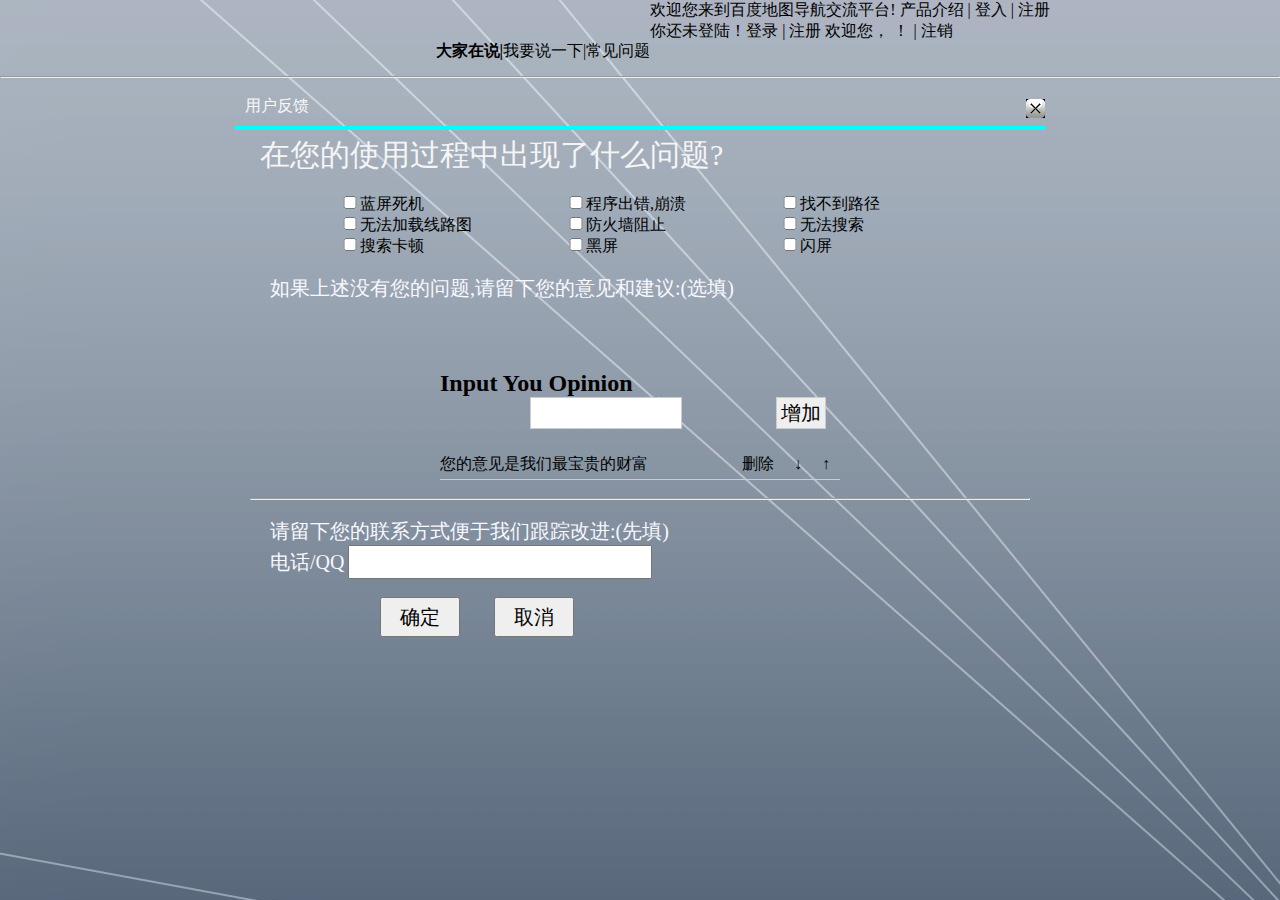
<file: baidu/index.html>
<!DOCTYPE html>
<html lang="en">
<head>
    <meta charset="UTF-8">
    <title>意见交流</title>
    <link href="./css/opinion_css.css" rel="stylesheet" type="text/css"/>
    <script type="text/javascript" src="js/jquery-1.12.4.js"></script>
    <script type="text/javascript">
        $(document).ready(function(){
            var $wbk = $("#youinput");
            $wbk.focus(function(){

            }).keydown(function(){
                $(this).css({background:"#A8B2BE"})
            }).keyup(function(){
                $(this).css({background:"white"})
            });
        })
    </script>
    <script type="text/javascript">
        $(function(){

            $('#btn1').click(function(){

                var txt = $('#txt1').val();
                console.log(txt);
                $('#txt1').val('');

                if(txt==''){
                    alert('请输入内容！');
                    return;
                }


                $li = $('<li><span>'+ txt +'</span><a href="javascript:;" class="up"> ↑ </a><a href="javascript:;" class="down"> ↓ </a><a href="javascript:;" class="del">删除</a></li>');

                $li.appendTo('#list');

            });



            /*

             $('.del').click(function() {
             $(this).parent().remove();
             });

             */


            $('#list').delegate('a', 'click', function() {

                var handler = $(this).attr('class');

                if(handler=='del'){
                    $(this).parent().remove();
                }

                if(handler=='up'){

                    if($(this).parent().prev().length==0)
                    {
                        alert('到顶了！');
                        return;
                    }

                    $(this).parent().insertBefore($(this).parent().prev());
                }

                if(handler=='down'){

                    if($(this).parent().next().length==0)
                    {
                        alert('到底了！');
                        return;
                    }

                    $(this).parent().insertAfter($(this).parent().next());
                }


            });



        })

    </script>
    <style type="text/css">
        .list_con{
            width:400px;
            margin:50px auto 0;
        }

        .inputtxt{
            width:350px;
            height:30px;
            border:1px solid #ccc;
            padding:0px;
            text-indent:10px;

        }

        .inputbtn{
            width:40px;
            height:32px;
            padding:0px;
            border:1px solid #ccc;
        }

        .list{
            margin:0;
            padding:0;
            list-style:none;
            margin-top:20px;
        }

        .list li{
            height:30px;
            line-height:30px;
            border-bottom:1px solid #ccc;
        }

        .list li span{
            float:left;
        }

        .list li a{
            float:right;
            text-decoration:none;
            margin:0 10px;
        }
    </style>
</head>
<body>
<div id="box">
    <div id="top">
        <div id="top_nav">
            <ul>
                <li><a href="#">欢迎您来到百度地图导航交流平台!</a>&nbsp;</li>
                <li><a href="#">产品介绍</a>&nbsp;|&nbsp;</li>
                <li><a href="./index.html">登入</a>&nbsp;|&nbsp;</li>
                <li><a href="tourist.html">注册</a></li>
                <div class="user">
            <asp:Panel ID="Panel1" runat="server">
                你还未登陆！<a class="log" href="UserLogin.aspx"  target="_parent">登录</a>
                <span>|</span>
                <a class="reg" href="register.aspx"  target="_parent">注册</a>
            </asp:Panel>
            <asp:Panel ID="Panel2" runat="server">
                欢迎您，<asp:Label ID="UserName" runat="server">
                        
                        </asp:Label>！
                <span>|</span>
                <a class="reg" href="exit.aspx"  target="_parent">注销</a>
            </asp:Panel>
            </div>
            </ul>
        </div>
    </div>

    <div id="nav">
        <div id="nav_nav">
            <ul>
                <li><a href="#"><h4>大家在说|</h4></a></li>
                <li><a href="#">我要说一下|</a></li>
                <li><a href="#">常见问题</a></li>
            </ul>
        </div>

    </div>
    <hr/>
    <br/>
    <div id="main">
        <div id="useropinion">
            <p>用户反馈</p>
            <img src=img/xt.png>
        </div>
        <hr style="border: 2px solid cyan;"/>
        <div id="choose">
            <p>在您的使用过程中出现了什么问题?</p>
            <br/>
            <input type="checkbox" value="1"/>蓝屏死机&nbsp;&nbsp;&nbsp;&nbsp;&nbsp;&nbsp;&nbsp;&nbsp;&nbsp;&nbsp;&nbsp;&nbsp;
            <input type="checkbox" value="2"/>程序出错,崩溃
            <input type="checkbox" value="3"/>找不到路径
            <br/>
            <input type="checkbox" value="4"/>无法加载线路图
            <input type="checkbox" value="5"/>防火墙阻止&nbsp;&nbsp;&nbsp;&nbsp;&nbsp;
            <input type="checkbox" value="6"/>无法搜索
            <br/>
            <input type="checkbox" value="7"/>搜索卡顿&nbsp;&nbsp;&nbsp;&nbsp;&nbsp;&nbsp;&nbsp;&nbsp;&nbsp;&nbsp;&nbsp;&nbsp;
            <input type="checkbox" value="8"/>黑屏&nbsp;&nbsp;&nbsp;&nbsp;&nbsp;&nbsp;&nbsp;&nbsp;&nbsp;&nbsp;&nbsp;&nbsp;&nbsp;&nbsp;&nbsp;&nbsp;&nbsp;
            <input type="checkbox" value="9"/>闪屏
            <br/>
            <br/>
            <span style="color: ghostwhite; font-size: 20px; margin-left: 20px;">如果上述没有您的问题,请留下您的意见和建议:(选填)</span>
            <br/>
            <br/>
            <!--<input type="text" style="width: 740px; height: 300px; margin: 0 auto;margin-left: 20px;scroll:auto;background-color: #A8B2BE;border: 1px dotted #FF1CFF;"/>-->
            <div>
                <div class="list_con">
                    <h2 >Input You Opinion</h2>
                    <input type="text" name="" id="txt1" class="inputtxt" style="width: 150px;">
                    <input type="button" name="" value="增加" id="btn1" class="inputbtn" style="width: 50px;">

                    <ul id="list" class="list">
                        <li><span>您的意见是我们最宝贵的财富</span><a href="javascript:;" class="up"> ↑ </a><a href="javascript:;" class="down"> ↓ </a><a href="javascript:;" class="del">删除</a></li>
                    </ul>

                </div>
            </div>
            <br/>
            <hr/>
            <br/>
            <span style="color: ghostwhite; font-size: 20px; margin-left: 20px;">请留下您的联系方式便于我们跟踪改进:(先填)</span>
            <br/>
            <span style="color: ghostwhite; font-size: 20px; margin-left: 20px;">电话/QQ</span>
            <input id="youinput" type="text" style="width: 300px; height: 30px; margin-left: 0px;"/>
            <br/>
            <br/>
            <input type="button" value="确定" style="width: 80px;height: 40px; margin-left: 130px;"/>
            <input type="button" value="取消" style="width: 80px;height: 40px; margin-left: 30px;"/>
        </div>
        <div>

        </div>
    </div>


</div>
</body>
</html>
</file>
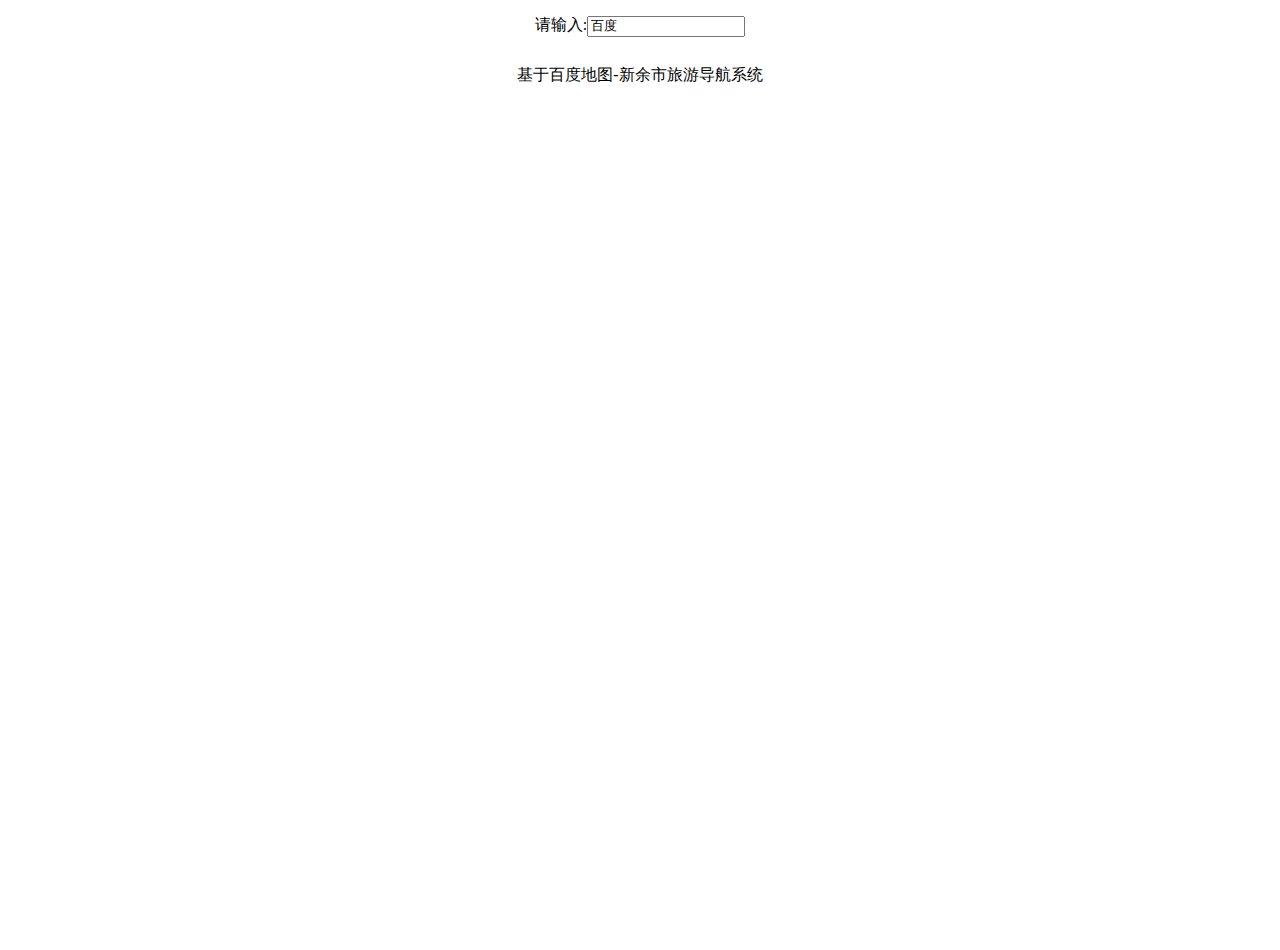
<file: baidu/baidumap.html>
﻿<!DOCTYPE html>
<html lang="en">
<head>
	<meta charset="UTF-8">
	<title>百度地图测试</title>
	<style>
		body{margin:0;}
		#map{position:absolute;width:100%;height:100%;}
	</style>
	<!-- 引入百度js -->
    <script src="http://api.map.baidu.com/api?v=3.0&ak=yO4Hce8GECHjSzVeMafO7m95gGvWNSoU"></script>

</head>
<body>
    <div style="height: 50px;line-height: 50px;text-align: center;">
        <!--<div style="margin-left:50px;float: left">-->
            <!--<input type="text" id="suggestId" size="20" value="百度" style="width:200px;margin-bottom: 10px;"-->
                   <!--placeholder="请输入地址检索"/>-->
            <!--<a href="javascript:void(0);" onclick="document.getElementById('suggestId').value=''">清除</a>-->
        <!--</div>-->
        <div id="r-result">请输入:<input type="text" id="suggestId" size="20" value="百度" style="width:150px;" /></div>
        <!--<div id="searchResultPanel" style="border:1px solid #C0C0C0;width:150px;height:auto; display:none;"></div>-->
        <!--点击地图任意一点获取坐标-->
        基于百度地图-新余市旅游导航系统
    </div>

	<div id="map">
	</div>


	<script>
		// 自己编写的js代码
		var map = new BMap.Map("map");

		// 设置中心点
		// * 经纬度
		// * 城市
		map.centerAndZoom('新余', 16);//(城市,缩放级别:1,19)     定位在新余


		map.enableScrollWheelZoom(true);


		// 添加地图控件
		var top_left_control = new BMap.ScaleControl({anchor: BMAP_ANCHOR_TOP_LEFT});// 左上角，添加比例尺
		var top_left_navigation = new BMap.NavigationControl();  //左上角，添加默认缩放平移控件
		var top_right_navigation = new BMap.NavigationControl({anchor: BMAP_ANCHOR_TOP_RIGHT, type: BMAP_NAVIGATION_CONTROL_SMALL}); //右上角，仅包含平移和缩放按钮

		map.addControl(top_left_control);        
		map.addControl(top_left_navigation);     
		//map.addControl(top_right_navigation);


		// 鼠标点选坐标
		//单击获取点击的经纬度
		map.addEventListener("click", function (e) {
		    console.log(e.point.lng + "," + e.point.lat);
		});

		// 自动定位
		// 添加定位控件
		var geolocationControl = new BMap.GeolocationControl();
		geolocationControl.addEventListener("locationSuccess", function(e){
			// 定位成功事件
			var address = '';
			address += e.addressComponent.province;
			address += e.addressComponent.city;
			address += e.addressComponent.district;
			address += e.addressComponent.street;
			address += e.addressComponent.streetNumber;
			alert("当前定位地址为：" + address);        //获取当前位置
		});

		geolocationControl.addEventListener("locationError",function(e){
		// 定位失败事件
			alert(e.message);
		});
		map.addControl(geolocationControl);


		// 全景
		var stCtrl = new BMap.PanoramaControl(); //构造全景控件
		stCtrl.setOffset(new BMap.Size(20, 20));
		map.addControl(stCtrl);//添加全景控件


		// 地图空间2d/3d
		var mapType1 = new BMap.MapTypeControl({ mapTypes: [BMAP_NORMAL_MAP, BMAP_HYBRID_MAP] });
		var mapType2 = new BMap.MapTypeControl({ anchor: BMAP_ANCHOR_TOP_RIGHT });

		var overView = new BMap.OverviewMapControl();
		var overViewOpen = new BMap.OverviewMapControl({ isOpen: true, anchor: BMAP_ANCHOR_BOTTOM_RIGHT });

		map.addControl(mapType1);          //2D图，卫星图  右上角
		map.addControl(mapType2);          //左上角，默认地图控件
		map.setCurrentCity("新余");        //由于有3D图，需要设置城市
	    map.addControl(overView);          //添加默认缩略地图控件
	    map.addControl(overViewOpen);      //右下角，打开


		// 测距
		var myDis = new BMapLib.DistanceTool(map);
		map.addEventListener("load",function(){
		myDis.open();  //开启鼠标测距
//		myDis.close();  //关闭鼠标测距大
		});

		// 路况
		var ctrl = new BMapLib.TrafficControl({
		    showPanel: false //是否显示路况提示面板
		});
		map.addControl(ctrl);
		ctrl.setAnchor(BMAP_ANCHOR_BOTTOM_RIGHT);

        //添加信息窗口
		var opts = {
		    width: 250,     // 信息窗口宽度    
		    height: 100,     // 信息窗口高度    
		    title: "Hello"  // 信息窗口标题   
		}
		var infoWindow = new BMap.InfoWindow("World", opts);  // 创建信息窗口对象    
		map.openInfoWindow(infoWindow, map.getCenter());      // 打开信息窗口

        //地图样式
		var myStyleJson = [
            {
                "featureType": "road",
                "elementType": "geometry.stroke",
                "stylers": {
                    "color": "#ff0000"
                }
            }];
        map.setMapStyle({ styleJson: myStyleJson });


//        //添加图层
//
//        var map = new BMap.Map("l-map");          // 创建地图实例
//        var point = new BMap.Point(116.404, 39.915);  // 创建点坐标
//        map.centerAndZoom(point,15);                  // 初始化地图，设置中心点坐标和地图级别
//        var tilelayer = new BMap.TileLayer();         // 创建地图层实例
//        tilelayer.getTilesUrl=function(){             // 设置图块路径
//            return "layer.gif";
//
//        };
//        map.addTileLayer(tilelayer);                // 将图层添加到地图上

        var map = new BMap.Map("map", {mapType: BMAP_NORMAL_MAP, minZoom: 1, maxZoom: 18});
        //设置地图类型及最小最大级别

        var marker = new BMap.Marker(point); //将点转化成标注点
        map.addOverlay(marker);  //将标注点添加到地图上

        //设置地图级别（1-18）
        map.centerAndZoom(point, 12);
        //开启滚轮缩放地图
        map.enableScrollWheelZoom();

        function G(id) {
            return document.getElementById(id);
        }

        var ac = new BMap.Autocomplete(    //建立一个自动完成的对象
            {
                "input": "suggestId"
                , "location": map
            });

        ac.addEventListener("onhighlight", function (e) {  //鼠标放在下拉列表上的事件
            var str = "";
            var _value = e.fromitem.value;
            var value = "";
            if (e.fromitem.index > -1) {
                value = _value.province + _value.city + _value.district + _value.street + _value.business;
            }
            str = "FromItem<br />index = " + e.fromitem.index + "<br />value = " + value;

            value = "";
            if (e.toitem.index > -1) {
                _value = e.toitem.value;
                value = _value.province + _value.city + _value.district + _value.street + _value.business;
            }
            str += "<br />ToItem<br />index = " + e.toitem.index + "<br />value = " + value;
            G("searchResultPanel").innerHTML = str;
        });

        var myValue;
        ac.addEventListener("onconfirm", function (e) {    //鼠标点击下拉列表后的事件
            var _value = e.item.value;
            myValue = _value.province + _value.city + _value.district + _value.street + _value.business;
            G("searchResultPanel").innerHTML = "onconfirm<br />index = " + e.item.index + "<br />myValue = " + myValue;

            setPlace();
        });

        function setPlace() {
            map.clearOverlays();    //清除地图上所有覆盖物
            function myFun() {
                var pp = local.getResults().getPoi(0).point;    //获取第一个智能搜索的结果
                map.centerAndZoom(pp, 18);
                map.addOverlay(new BMap.Marker(pp));    //添加标注
            }

            var local = new BMap.LocalSearch(map, { //智能搜索
                onSearchComplete: myFun
            });
            local.search(myValue);
        }
	</script>
</body>
</html>
</file>
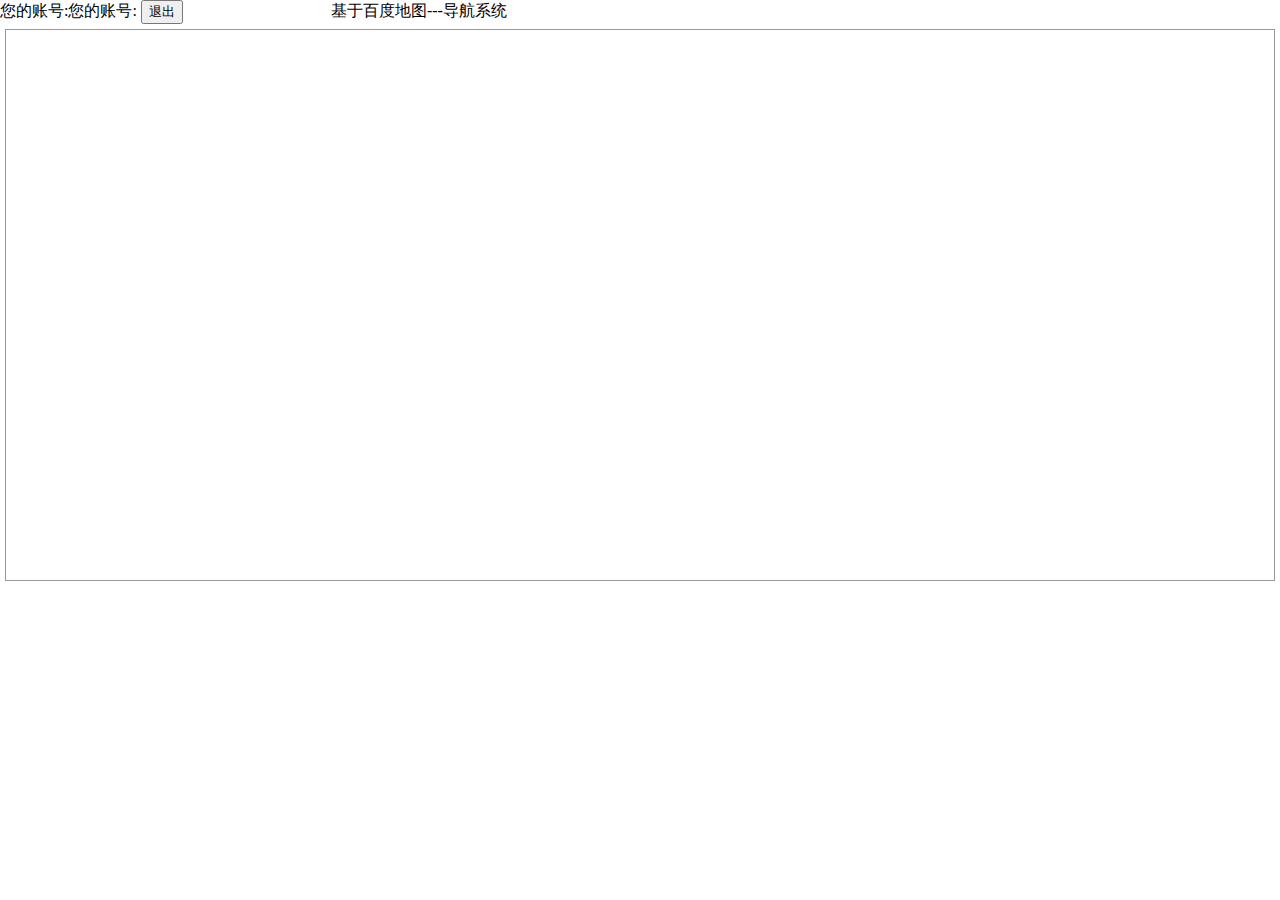
<file: baidu/navmap.html>
﻿<!DOCTYPE HTML PUBLIC "-//W3C//DTD HTML 4.01//EN" "http://www.w3.org/TR/html4/strict.dtd">
<html>
<head>
    <meta http-equiv="Content-Type" content="text/html; charset=utf-8" />
    <meta name="viewport" content="initial-scale=1.0, maximum-scale=1.0, minimum-scale=1.0, user-scalable=no">
    <title>基于百度地图旅游景点导航</title>
    <style type="text/css">/*<![CDATA[*/
    body{margin:0;padding:0;font-family:Times New Roman, serif}
    p{margin:0;padding:0}
    #map_container{height:100%; border: 1px solid #999;height:550px;margin:5px;}
    .BMap_cpyCtrl{display: none!important;}/*隐藏百度地图版权*/
    @media print{
        #notes{display:none}
        #map_container{margin:0}
    }
    /*]]>*/</style>
    <script type="text/javascript" src="http://api.map.baidu.com/api?v=1.4">

    </script>
    <script type="text/javascript" src="http://api.map.baidu.com/library/SearchControl/1.4/src/SearchControl_min.js"></script>
    <link rel="stylesheet" href="http://api.map.baidu.com/library/SearchControl/1.4/src/SearchControl_min.css" />
    <!--<link rel="stylesheet" href="./js/min.js" />-->
    <!--<link href="http://api.map.baidu.com/library/TrafficControl/1.4/src/TrafficControl_min.css" rel="stylesheet" type="text/css" />-->
    <!--<script type="text/javascript" src="http://api.map.baidu.com/library/TrafficControl/1.4/src/TrafficControl_min.js"></script>-->
    <!--关闭导航页面-->
    <script language="javascript">
        // 这个脚本是 ie6和ie7 通用的脚本
        function custom_close(){
            if(confirm("您确定要关闭本页吗？")){
                window.opener=null;
                window.open('','_self');
                window.close();
            }
            else{
            }
        }
    </script>
</head>

<body onload="load()">
    <div id="searchBox"></div>
    <div id="infobox">
        <label>您的账号:</label><label>您的账号:</label>
        <!--调用关闭函数-->
        <!--onClick="custom_close()"-->
        <input type="button" value="退出" name="close" onclick="custom_close()" />
        &nbsp;&nbsp;&nbsp;&nbsp;&nbsp;&nbsp;&nbsp;&nbsp;&nbsp;&nbsp;&nbsp;
        &nbsp;&nbsp;&nbsp;&nbsp;&nbsp;&nbsp;&nbsp;&nbsp;&nbsp;&nbsp;&nbsp;
        &nbsp;&nbsp;&nbsp;&nbsp;&nbsp;&nbsp;&nbsp;&nbsp;&nbsp;&nbsp;&nbsp;
        基于百度地图---导航系统
    </div>
    <div id="map_container"></div>
</body>
<script type="text/javascript">/*<![CDATA[*/
// 创建地图对象并初始化
var mp = new BMap.Map("map_container",{
    enableHighResolution: true //是否开启高清
});
var point = new BMap.Point(116.404, 39.915);
mp.centerAndZoom(point, 14); //初始化地图
mp.enableInertialDragging(); //开启关系拖拽
mp.enableScrollWheelZoom();  //开启鼠标滚动缩放

// 添加定位控件
var geoCtrl = new BMap.GeolocationControl({
    showAddressBar       : true //是否显示
    , enableAutoLocation : false //首次是否进行自动定位
    , offset             : new BMap.Size(0,25)
//    , locationIcon     : icon //定位的icon图标
});

//监听定位成功事件
geoCtrl.addEventListener("locationSuccess",function(e){
    console.log(e);
});

//监听定位失败事件
geoCtrl.addEventListener("locationError",function(e){
    console.log(e);
});

// 将定位控件添加到地图
mp.addControl(geoCtrl);

//检索类型
var type = "";
type = LOCAL_SEARCH ;   //周边检索
type = TRANSIT_ROUTE; //公交检索
type = DRIVING_ROUTE; //驾车检索

//创建鱼骨控件
var navCtrl = new BMap.NavigationControl({
    anchor: BMAP_ANCHOR_TOP_LEFT //设置鱼骨控件的位置
});
// 将鱼骨添加到地图当中
mp.addControl(navCtrl);


//创建检索控件
var searchControl = new BMapLib.SearchControl({
    container : "searchBox" //存放检索控件的容器
    , map     : mp          //检索的关联地图
    , type    : type        //检索类型
});

document.getElementById("selectType").onchange = function () {
    searchControl.setType(this.value);
};

//添加路况控件
var ctrl = new BMapLib.TrafficControl({
    showPanel: false //是否显示路况提示面板
});
mp.addControl(ctrl);
ctrl.setAnchor(BMAP_ANCHOR_TOP_RIGHT);

/*]]>*/
</script>
</html>
</file>
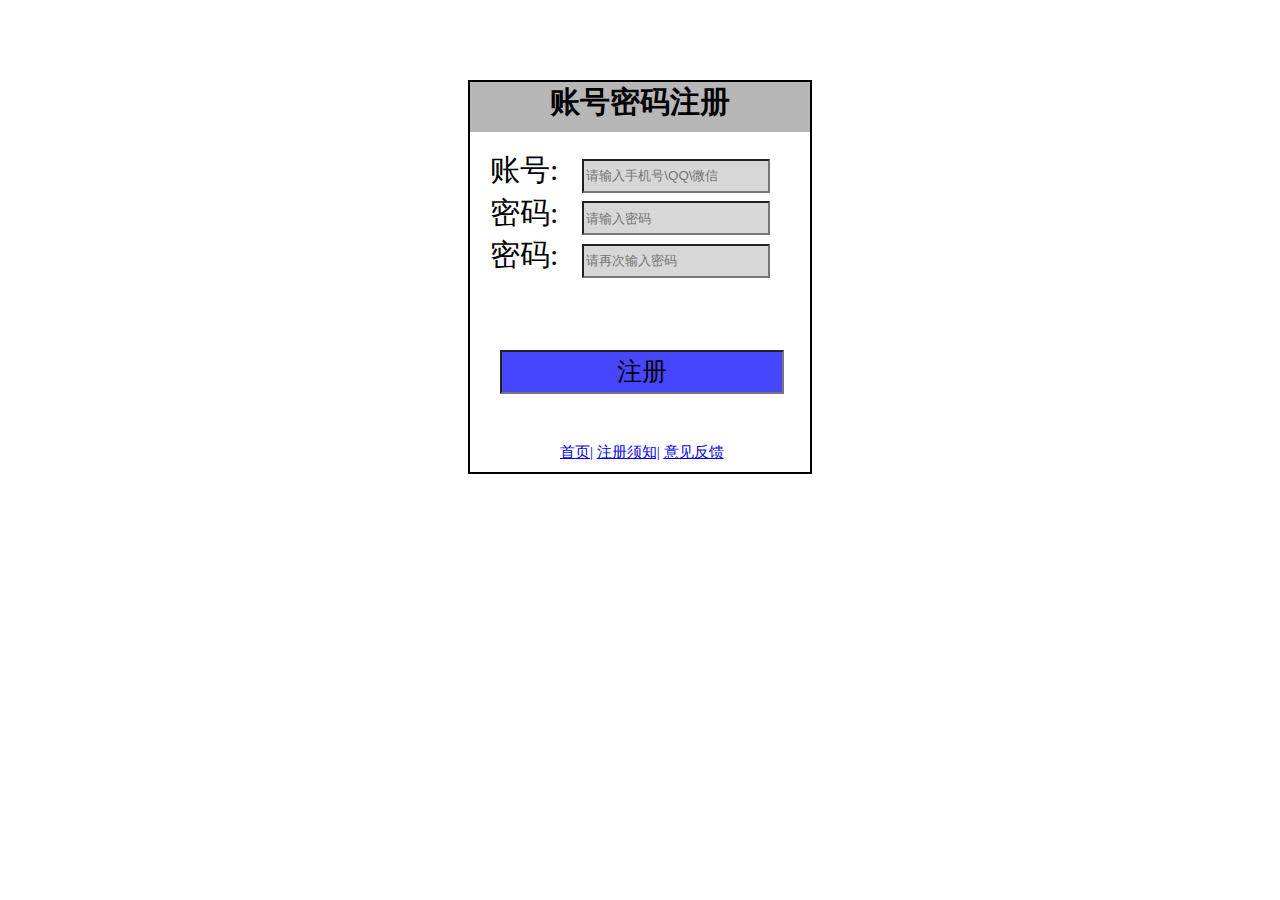
<file: baidu/register.html>
<!DOCTYPE html>
<html lang="en">
<head>
    <meta charset="UTF-8">
    <title>百度地图导航系统注册页面</title>
    <link type="text/css" rel="stylesheet" href="./css/cs1.css"/>

    <!--这个是跳转到导航页面的函数-->
    <script>
        function jump_map() {
            window.location.href = "./navmap.html";
        }
    </script>

    <!--得到注册表单中的账号和密码数据,直接跳转到导航页面,并且调用verifyUser函数,和submitTable函数-->
    <!--注册按钮调用这个函数-->
    <script type="text/javascript">
        function doSubmit(){
            var username1=document.getElementById("username1").value;
            var pwd1=document.getElementById("pwd1").value;
            javascrtpt:submitTable();   //获得账号密码表单函数
            javascrtpt:jump_map();     //挑转到导航页面函数
            javascrtpt:verifyUser(username1,pwd1);   //添加数据进入access数据库中的函数  最重要
            return false;
        }
    </script>


    <!--将注册表中输入的账号和密码做成一个table,-->
    <script type="text/javascript">
        function submitTable(){
            var account = document.getElementById("username1").value;
            var password1=document.getElementById("pwd1").value;
//            var password2=document.getElementById("pwd2").value;
            row = document.getElementById("table").insertRow();
            if(row!=null){
                cell=row.insertCell();
                cell.innerHTML=account;
                cell = row.insertCell();
                cell.innerHTML=password1;
//                cell = row.insertCell();
//                cell.innerHTML=password2;
            }
            return false;
        }
    </script>
</head>
<body>
<div id="box">
    <div id="sbox">
        <div id="top">
            <a href="#"><h4>账号密码注册</h4></a>
        </div>
        <br/>
        <form id="myform" action="pushdata.asp" method="post">
            <label for="username1" style=" font-size: 30px; padding: 20px; ">账号:</label>
            <input type="text" name="username1" id="username1"
                   style="height: 26px; width: 180px; padding: 2px;background-color: #D7D7D7;"
                   placeholder="请输入手机号\QQ\微信"/>
            <br/>
            <label for="pwd1" style=" font-size: 30px; padding: 20px; ">密码:</label>
            <input type="password" name="pwd1" id="pwd1"
                   style="height: 26px; width: 180px; padding: 2px;background-color: #D7D7D7;" placeholder="请输入密码"/>
            <br/>
            <label for="pwd2" style=" font-size: 30px; padding: 20px; ">密码:</label>
            <input type="password" name="pwd2" id="pwd2"
                   style="height: 26px; width: 180px; padding: 2px;background-color: #D7D7D7;" placeholder="请再次输入密码"/>
            <br/>
            <br/>
            <br/>
            <br/>
            <br/>
            <input type="buttom" id="register" value="注册"
                   style="font-size: 25px;height: 40px; width: 280px;background-color: #4646FF;text-align: center;"
                   onclick="javascrtpt:doSubmit()"/>
                   <!--onclick="javascrtpt:jump_map()"/>-->
            <table border="0" width="0" align="center" id="table" name="table">

                <tr>
                    <th style="font-size: 0px">账号</th><th style="font-size: 0px">密码</th><th style="font-size: 0px">密码</th>
                </tr>

            </table>

        </form>
        <div id="bottom_a">
            <a href="./index.html">首页|</a>
            <a href="#">注册须知|</a>
            <a href="./opinion.html">意见反馈</a>
        </div>
    </div>

</div>
</body>
</html>
</file>
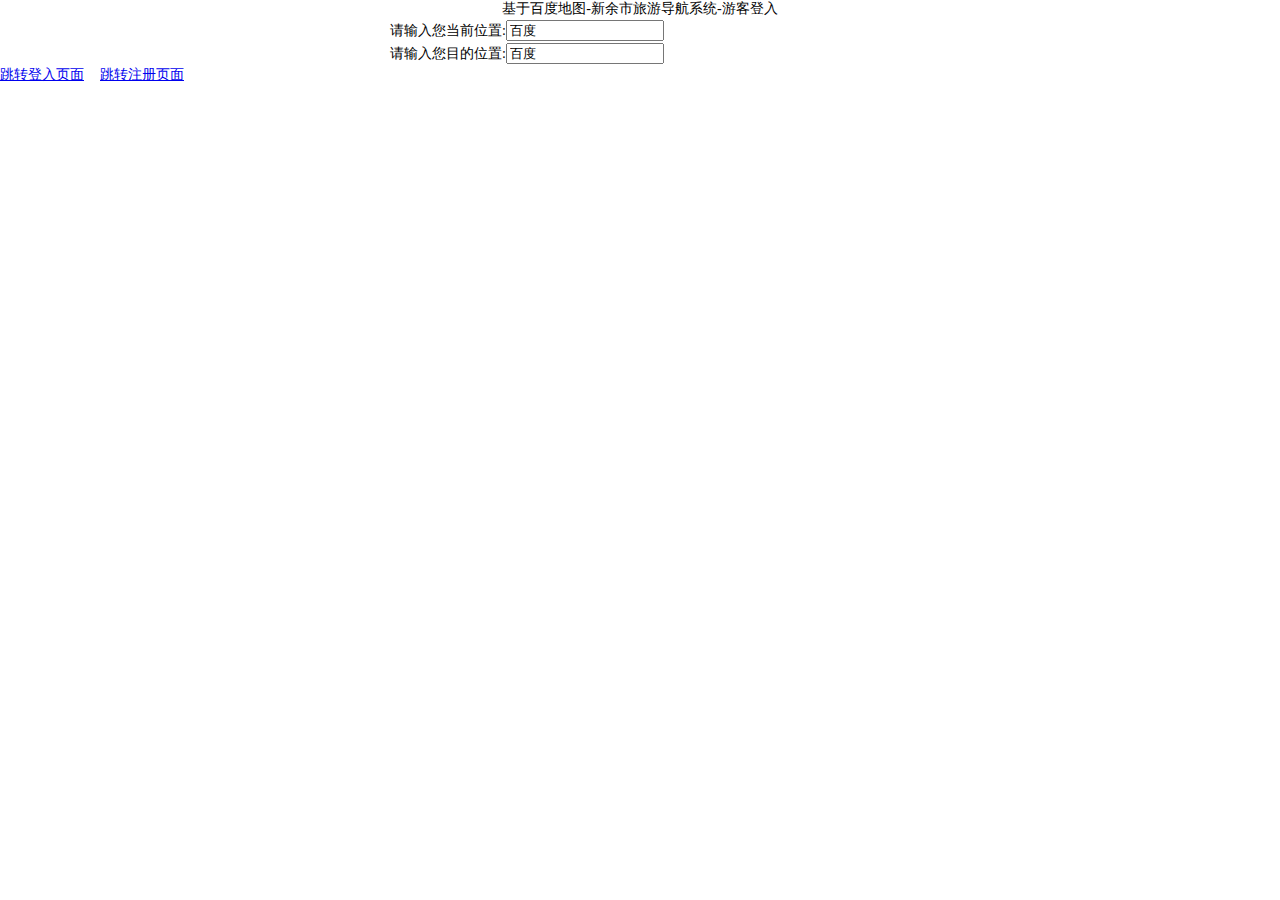
<file: baidu/tourist.html>
﻿<!DOCTYPE html>
<html>
<head>
    <meta http-equiv="Content-Type" content="text/html; charset=utf-8" />
    <meta name="viewport" content="initial-scale=1.0, user-scalable=no" />
    <style type="text/css">
        body, html{width: 100%;height: 100%;margin:0;font-family:"微软雅黑";font-size:14px;}
        #l-map{height:750px;width:100%;}
        #r-result{
            width: 500px;
            margin:2px auto;}
        #l-result{
            width: 500px;
            margin:2px auto;}
        #wz{
            text-align: center;
        }
    </style>
    <script type="text/javascript" src="http://api.map.baidu.com/api?v=2.0&ak=yO4Hce8GECHjSzVeMafO7m95gGvWNSoU"></script>
    <script type="text/javascript" src="js/jquery-1.12.4.js"></script>
    <script type="text/javascript">
        $(document).ready(function(){
            var $wbk = $("#suggestId");
            $wbk.focus(function(){
            }).keydown(function(){
                $(this).css({background:"red"})
            }).keyup(function(){
                $(this).css({background:"yellow"})
            });
            var $wbk1 = $("#bottomid");
            $wbk1.focus(function(){
            }).keydown(function(){
                $(this).css({background:"red"})
            }).keyup(function(){
                $(this).css({background:"yellow"})
            })


        })
    </script>
    <title>百度导航</title>
</head>
<!--只给游客登入的页面-->
<body>
<div id="wz">基于百度地图-新余市旅游导航系统-游客登入</div>
<div id="r-result">请输入您当前位置:<input type="text" id="suggestId" size="20" value="百度" style="width:150px;" /></div>

<div id="l-result">请输入您目的位置:<input type="text" id="bottomid" size="20" value="百度" style="width:150px;" /></div>
<div id="result" style="display:inline-block;width:100px;height:20px;float:left"><a href="#">跳转登入页面</a></div>
    <div id="result" style="display:inline-block;width:100px;height:20px;float:left"><a href="#">跳转注册页面</a></div>

<div id="searchResultPanel" style="border:1px solid #C0C0C0;width:150px;height:auto; display:none;"></div>

<div id="l-map"></div>

</body>
</html>
<script type="text/javascript">
    // 百度地图API功能
    function G(id) {
        return document.getElementById(id);
    }

    var map = new BMap.Map("l-map");
    map.centerAndZoom("新余",10);                   // 初始化地图,设置城市和地图级别。

    var ac = new BMap.Autocomplete(    //建立一个自动完成的对象
        {"input" : "suggestId"
            ,"location" : map
        });

    ac.addEventListener("onhighlight", function(e) {  //鼠标放在下拉列表上的事件
        var str = "";
        var _value = e.fromitem.value;
        var value = "";
        if (e.fromitem.index > -1) {
            value = _value.province +  _value.city +  _value.district +  _value.street +  _value.business;
        }
        str = "FromItem<br />index = " + e.fromitem.index + "<br />value = " + value;

        value = "";
        if (e.toitem.index > -1) {
            _value = e.toitem.value;
            value = _value.province +  _value.city +  _value.district +  _value.street +  _value.business;
        }
        str += "<br />ToItem<br />index = " + e.toitem.index + "<br />value = " + value;
        G("searchResultPanel").innerHTML = str;
    });

    var myValue;
    ac.addEventListener("onconfirm", function(e) {    //鼠标点击下拉列表后的事件
        var _value = e.item.value;
        myValue = _value.province +  _value.city +  _value.district +  _value.street +  _value.business;
        G("searchResultPanel").innerHTML ="onconfirm<br />index = " + e.item.index + "<br />myValue = " + myValue;

        setPlace();
    });

    function setPlace(){
        map.clearOverlays();    //清除地图上所有覆盖物
        function myFun(){
            var pp = local.getResults().getPoi(0).point;    //获取第一个智能搜索的结果
            map.centerAndZoom(pp, 18);
            map.addOverlay(new BMap.Marker(pp));    //添加标注
        }
        var local = new BMap.LocalSearch(map, { //智能搜索
            onSearchComplete: myFun
        });
        local.search(myValue);
    }
</script>
<script>
    // 添加地图控件
    var top_left_control = new BMap.ScaleControl({anchor: BMAP_ANCHOR_TOP_LEFT});// 左上角，添加比例尺
    var top_left_navigation = new BMap.NavigationControl();  //左上角，添加默认缩放平移控件
    var top_right_navigation = new BMap.NavigationControl({anchor: BMAP_ANCHOR_TOP_RIGHT, type: BMAP_NAVIGATION_CONTROL_SMALL}); //右上角，仅包含平移和缩放按钮

    map.addControl(top_left_control);
    map.addControl(top_left_navigation);
    //map.addControl(top_right_navigation);


    // 鼠标点选坐标
    //单击获取点击的经纬度
    map.addEventListener("click", function (e) {
        console.log(e.point.lng + "," + e.point.lat);
    });

    // 自动定位
    // 添加定位控件
    var geolocationControl = new BMap.GeolocationControl();
    geolocationControl.addEventListener("locationSuccess", function(e){
        // 定位成功事件
        var address = '';
        address += e.addressComponent.province;
        address += e.addressComponent.city;
        address += e.addressComponent.district;
        address += e.addressComponent.street;
        address += e.addressComponent.streetNumber;
        alert("当前定位地址为：" + address);        //获取当前位置
    });

    geolocationControl.addEventListener("locationError",function(e){
        // 定位失败事件
        alert(e.message);
    });
    map.addControl(geolocationControl);


    // 全景
    var stCtrl = new BMap.PanoramaControl(); //构造全景控件
    stCtrl.setOffset(new BMap.Size(20, 20));
    map.addControl(stCtrl);//添加全景控件


    // 地图空间2d/3d
    var mapType1 = new BMap.MapTypeControl({ mapTypes: [BMAP_NORMAL_MAP, BMAP_HYBRID_MAP] });
    var mapType2 = new BMap.MapTypeControl({ anchor: BMAP_ANCHOR_TOP_RIGHT });

    var overView = new BMap.OverviewMapControl();
    var overViewOpen = new BMap.OverviewMapControl({ isOpen: true, anchor: BMAP_ANCHOR_BOTTOM_RIGHT });

    map.addControl(mapType1);          //2D图，卫星图  右上角
    map.addControl(mapType2);          //左上角，默认地图控件
    map.setCurrentCity("新余");        //由于有3D图，需要设置城市
    map.addControl(overView);          //添加默认缩略地图控件
    map.addControl(overViewOpen);      //右下角，打开


    // 测距
    var myDis = new BMapLib.DistanceTool(map);
    map.addEventListener("load",function(){
        myDis.open();  //开启鼠标测距
        myDis.close();  //关闭鼠标测距大
    });

    // 路况
    var ctrl = new BMapLib.TrafficControl({
        showPanel: false //是否显示路况提示面板
    });
    map.addControl(ctrl);
    ctrl.setAnchor(BMAP_ANCHOR_BOTTOM_RIGHT);

    //添加信息窗口
    var opts = {
        width: 250,     // 信息窗口宽度
        height: 100,     // 信息窗口高度
        title: "Hello"  // 信息窗口标题
    };
    var infoWindow = new BMap.InfoWindow("World", opts);  // 创建信息窗口对象
    map.openInfoWindow(infoWindow, map.getCenter());      // 打开信息窗口

    //地图样式
    var myStyleJson = [
        {
            "featureType": "road",
            "elementType": "geometry.stroke",
            "stylers": {
                "color": "#ff0000"
            }
        }];
    map.setMapStyle({ styleJson: myStyleJson });


    //        //添加图层
    //
    //        var map = new BMap.Map("l-map");          // 创建地图实例
    //        var point = new BMap.Point(116.404, 39.915);  // 创建点坐标
    //        map.centerAndZoom(point,15);                  // 初始化地图，设置中心点坐标和地图级别
    //        var tilelayer = new BMap.TileLayer();         // 创建地图层实例
    //        tilelayer.getTilesUrl=function(){             // 设置图块路径
    //            return "layer.gif";
    //
    //        };
    //        map.addTileLayer(tilelayer);                // 将图层添加到地图上

    var map = new BMap.Map("map", {mapType: BMAP_NORMAL_MAP, minZoom: 1, maxZoom: 18});
    //设置地图类型及最小最大级别

    var marker = new BMap.Marker(point); //将点转化成标注点
    map.addOverlay(marker);  //将标注点添加到地图上

    //设置地图级别（1-18）
    map.centerAndZoom(point, 12);
    //开启滚轮缩放地图
    map.enableScrollWheelZoom();

    function G(id) {
        return document.getElementById(id);
    }

    var ac = new BMap.Autocomplete(    //建立一个自动完成的对象
        {
            "input": "suggestId"
            , "location": map
        });

    ac.addEventListener("onhighlight", function (e) {  //鼠标放在下拉列表上的事件
        var str = "";
        var _value = e.fromitem.value;
        var value = "";
        if (e.fromitem.index > -1) {
            value = _value.province + _value.city + _value.district + _value.street + _value.business;
        }
        str = "FromItem<br />index = " + e.fromitem.index + "<br />value = " + value;

        value = "";
        if (e.toitem.index > -1) {
            _value = e.toitem.value;
            value = _value.province + _value.city + _value.district + _value.street + _value.business;
        }
        str += "<br />ToItem<br />index = " + e.toitem.index + "<br />value = " + value;
        G("searchResultPanel").innerHTML = str;
    });

    var myValue;
    ac.addEventListener("onconfirm", function (e) {    //鼠标点击下拉列表后的事件
        var _value = e.item.value;
        myValue = _value.province + _value.city + _value.district + _value.street + _value.business;
        G("searchResultPanel").innerHTML = "onconfirm<br />index = " + e.item.index + "<br />myValue = " + myValue;

        setPlace();
    });

    function setPlace() {
        map.clearOverlays();    //清除地图上所有覆盖物
        function myFun() {
            var pp = local.getResults().getPoi(0).point;    //获取第一个智能搜索的结果
            map.centerAndZoom(pp, 18);
            map.addOverlay(new BMap.Marker(pp));    //添加标注
        }

        var local = new BMap.LocalSearch(map, { //智能搜索
            onSearchComplete: myFun
        });
        local.search(myValue);
    }
</script>
<script type="text/javascript">
    var ac = new BMap.Autocomplete(    //建立一个自动完成的对象
        {
            "input": "suggestId"
            , "location": map
        });

    ac.addEventListener("onhighlight", function (e) {  //鼠标放在下拉列表上的事件
        var str = "";
        var _value = e.fromitem.value;
        var value = "";
        if (e.fromitem.index > -1) {
            value = _value.province + _value.city + _value.district + _value.street + _value.business;
        }
        str = "FromItem<br />index = " + e.fromitem.index + "<br />value = " + value;

        value = "";
        if (e.toitem.index > -1) {
            _value = e.toitem.value;
            value = _value.province + _value.city + _value.district + _value.street + _value.business;
        }
        str += "<br />ToItem<br />index = " + e.toitem.index + "<br />value = " + value;
        G("searchResultPanel").innerHTML = str;
    });
    var ac = new BMap.Autocomplete(    //建立一个自动完成的对象
        {
            "input": "bottomid"
            , "location": map
        });
    var myValue;
    ac.addEventListener("onconfirm", function (e) {    //鼠标点击下拉列表后的事件
        var _value = e.item.value;
        myValue = _value.province + _value.city + _value.district + _value.street + _value.business;
        G("searchResultPanel").innerHTML = "onconfirm<br />index = " + e.item.index + "<br />myValue = " + myValue;

        setPlace();
    });
    function setPlace(){
//        map.clearOverlays();    //清除地图上所有覆盖物
        function myFun(){
            var pp = local.getResults().getPoi(0).point;    //获取第一个智能搜索的结果
            map.centerAndZoom(pp, 18);
            map.addOverlay(new BMap.Marker(pp));    //添加标注
        }
        var local = new BMap.LocalSearch(map, { //智能搜索
            onSearchComplete: myFun
        });
        local.search(myValue);
    }
</script>

<!--<script type="text/javascript">-->

    <!--// 百度地图API功能-->
    <!--var map = new BMap.Map("allmap");-->
    <!--map.centerAndZoom(new BMap.Point(116.404, 39.915), 11);-->

    <!--var p1 = new BMap.Point(116.301934,39.977552);-->
    <!--var p2 = new BMap.Point(116.508328,39.919141);-->

    <!--var driving = new BMap.DrivingRoute(map, {renderOptions:{map: map, autoViewport: true}});-->
    <!--driving.search(p1, p2);-->
<!--</script>-->
</file>
<file: baidu/css/opinion_css.css>
*{
    padding:0;
    margin:0;
}
body{
    background-image:url("../img/opinion-bg-all.jpg");
}
#box{
    width:100%;
    height: 100%;
    /*background-color: #A5A5A5;*/
    /*background-image:url("../img/opinion-bg-all.jpg");*/
}
#box #top{
    width:100%;
    height: 20px;
    /*background-color:red;*/
}
#box #top  #top_nav{
    width: 450px;
    height: 20px;
    /*background-color:blueviolet;*/
    margin-left: 600px;

}
#box #top #top_nav ul{
    display: inline-block;
    float: right;
    list-style: none;
}
#box #top #top_nav ul li{
    display: inline-block;
    float: left;
    list-style: none;
}
#box #nav{
    width:100%;
    height: 55px;
}
#box #nav #nav_nav{
    width: 450px;
    height: 50px;
    /*background-color:blueviolet;*/
    margin: 1px auto;
    margin-left: 300px;
    padding-top: 20px;
}
#box #nav #nav_nav ul{
    display: inline-block;
    float: right;
    list-style: none;
}
#box #nav #nav_nav ul li{
    display: inline-block;
    float: left;
    list-style: none;
}
#box #main{
    width: 810px;
    height: 100%;
    /*background-color: #01BEFF;*/
    margin:0 auto;
}
#box #main #useropinion{
    width: 810px;
    height: 30px;
    /*background-color: #343434;*/
}
#box #main #useropinion p{
    color: #F7F8F8;
    margin-left: 10px;
    display: inline-block;
}
#box #main #useropinion p:hover{
    color: red;
}
#box #main #useropinion img{
    display: inline-block;
    float: right;
    margin-top: 3px;
    margin-left:20px;
}
#box #main #useropinion img:hover{
    border:3px red;
}
#box #main #choose{
    width: 780px;
    height: 100%;
    /*background-color: bisque;*/
    margin: 5px auto;
}
#box #main #choose p{
    font-size: 30px;
    color: whitesmoke;
    margin-top: 5px;
    margin-left: 10px;
}
#box #main #choose input{
    width: 20px;
    font-size: 20px;
    margin-left: 90px;
}
#box #main #choose button:hover{
    background-color: #4646FF;
    /*color: white;*/
}
a{
    text-decoration: none;
    color: #000;
}
</file>
<file: baidu/css/cs1.css>
*{
    padding:0;
    margin:0;
}
#box{
    width:100%;
    height:100%;
    background-image: url("");

}
#box #sbox{
    width: 340px;
    height: 390px;
    /*background-color: #0059A5;*/
    background-image: url("");
    margin: 80px auto;
    border:2px solid;
}
#box #sbox #top{
    width: 340px;
    height: 50px;
    background-color: #B7B7B7;
    text-align: center;
}
#box #sbox #top a{
    /*padding:30px auto;*/

    text-decoration: none;
    font:30px "黑体";
    color: #000;
}
#box #sbox #myform #usename:hover {
    background-color:#FF0000;
}
#box #sbox #myform #pwd:hover {
    background-color:#FF0000;
}
#box #sbox #myform #ckb{
    margin: 20px;
}
#box #sbox #myform #autoenty{
    font-size: 20px;
}
#box #sbox #myform #entry{
    margin-left: 30px;
}
#box #sbox #myform #register{
    margin-left: 30px;
}
#box #sbox #bottom_a{
    width: 220px;
    height: 20px;
    /*background-color:red;*/
    margin-top: 45px;
    margin-left: 90px;
}
#box #sbox #bottom_a{
    font-size: 15px;
}
</file>
